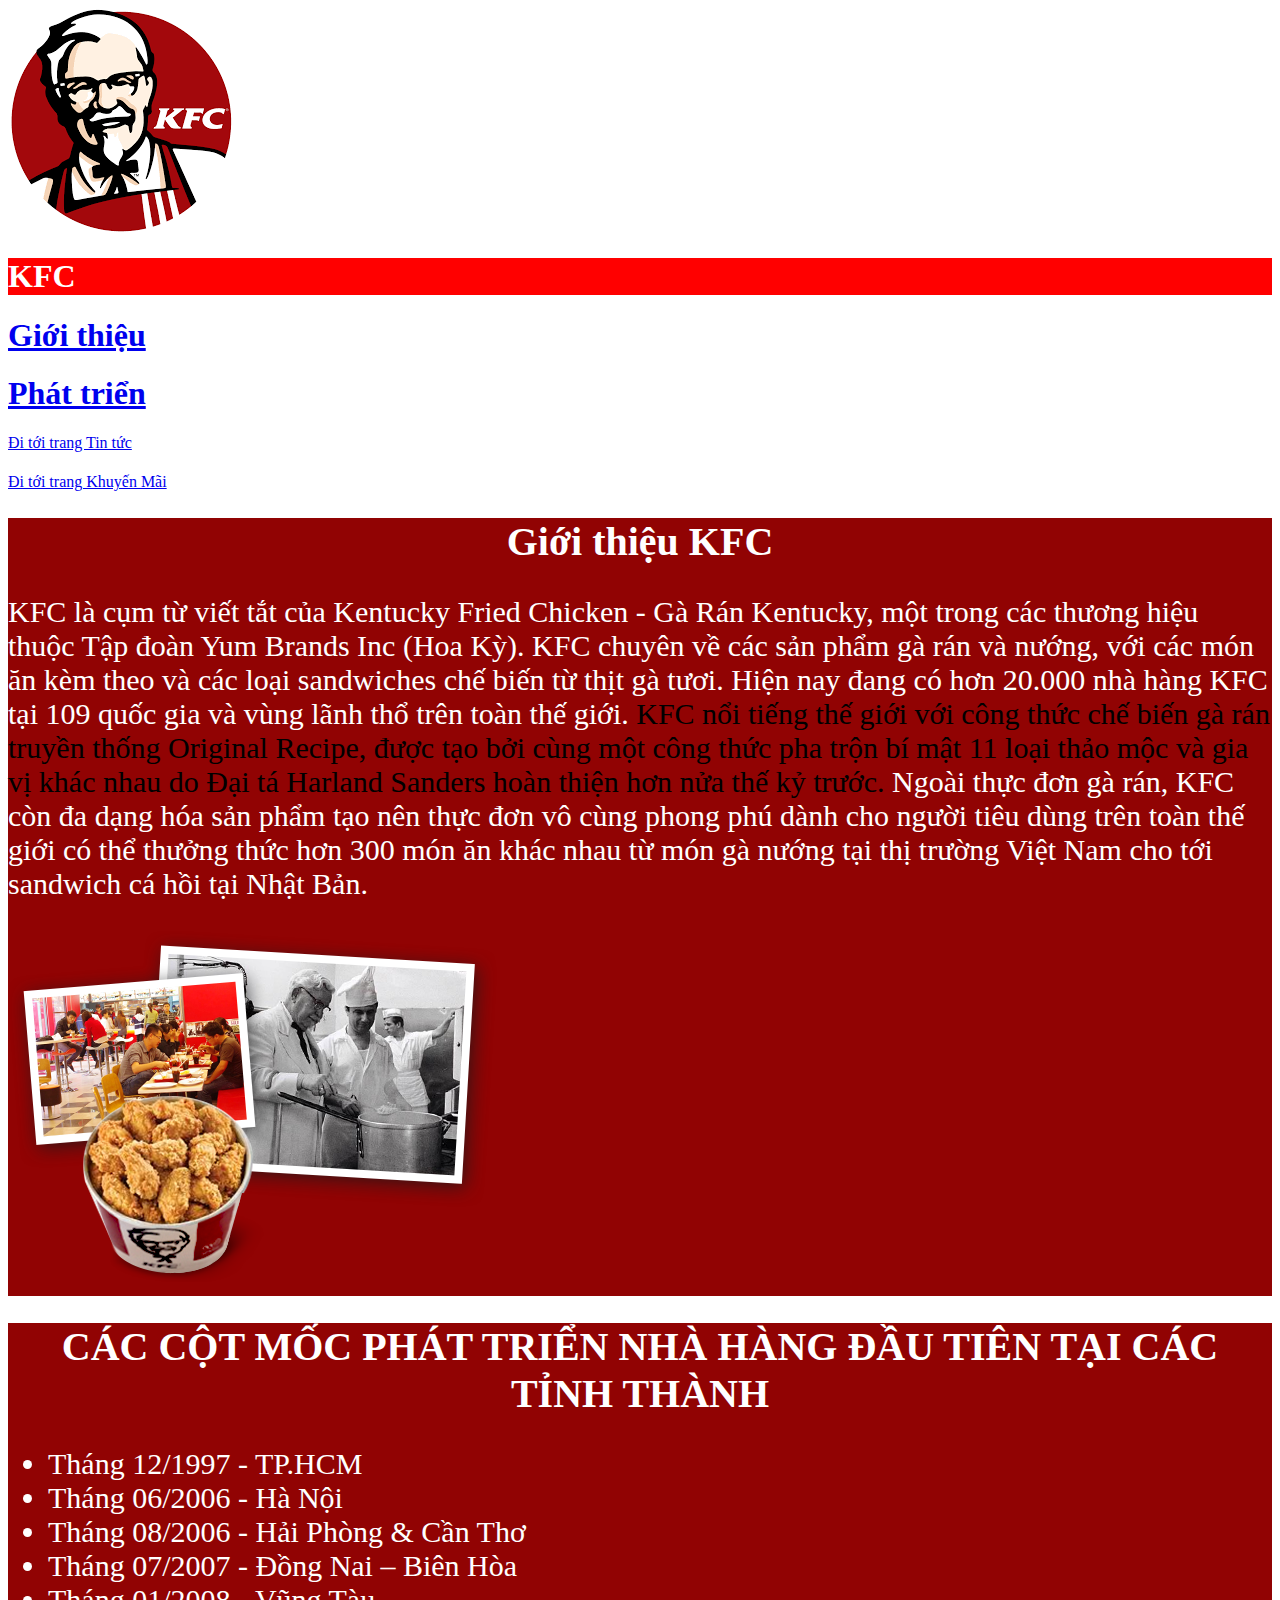
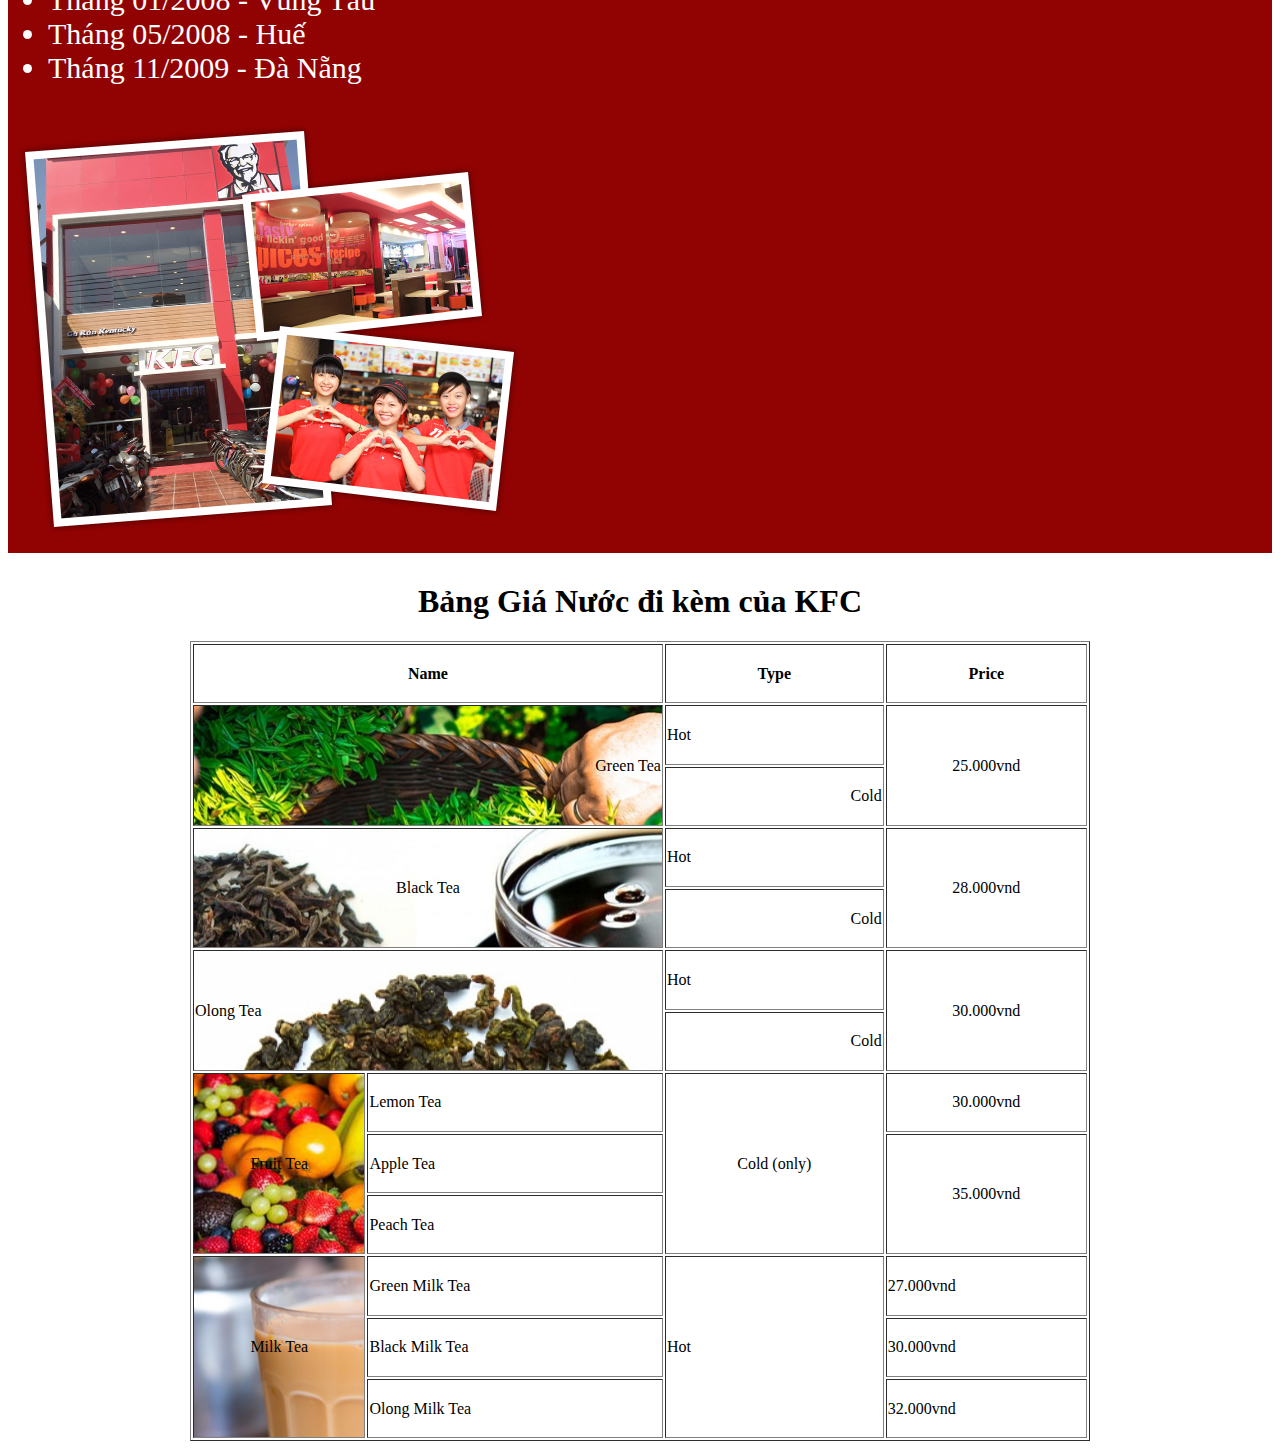
<file: index.html>
<!DOCTYPE html>
<html lang="en">

<head>
    <meta charset="UTF-8">
    <meta name="viewport" content="width=device-width, initial-scale=1.0">
    <link rel="stylesheet" href="./css/bt.css">
    <title>Document</title>
</head>

<body>
    <img src="./img/logo.png" alt="KFC Logo">
    <h1 style="width: 100%; background-color: red;
    color: white;">KFC</h1>
    <h1><a href="#introduce">Giới thiệu</a><br></h1>
    <h1><a href="#promotion">Phát triển</a><br></h1>
    <h1></h1><a href="./news.html">Đi tới trang Tin tức </a><br>
    <h1></h1><a href="https://kfcvietnam.com.vn/vi/khuyen-mai.html" target="_blank">Đi tới trang Khuyến Mãi</a>
    <div id="introduce">
        <h1 style="color: white; text-align: center; font-size: 40px;">Giới thiệu KFC</h1>
        <p style="color: white;
        font-size: 30px;">KFC là cụm từ viết tắt của Kentucky
            Fried Chicken - Gà Rán Kentucky,
            một trong các thương hiệu thuộc Tập
            đoàn Yum Brands Inc (Hoa Kỳ).
            KFC chuyên về các sản phẩm gà rán
            và nướng, với các món ăn kèm theo
            và các loại sandwiches chế biến từ thịt
            gà tươi. Hiện nay đang có hơn 20.000
            nhà hàng KFC tại 109 quốc gia và
            vùng lãnh thổ trên toàn thế giới.
            <span style="color: black;"> KFC nổi tiếng thế giới với công
                thức chế biến gà rán truyền thống
                Original Recipe, được tạo bởi cùng
                một công thức pha trộn bí mật 11 loại
                thảo mộc và gia vị khác nhau do Đại tá
                Harland Sanders hoàn thiện hơn nửa thế
                kỷ trước. </span> Ngoài thực đơn gà rán, KFC
            còn đa dạng hóa sản phẩm tạo nên thực
            đơn vô cùng phong phú dành cho người
            tiêu dùng trên toàn thế giới có thể thưởng
            thức hơn 300 món ăn khác nhau từ món gà
            nướng tại thị trường Việt Nam cho
            tới sandwich cá hồi tại Nhật Bản.</p>
        <img src="./img/about-pic-1.png" alt="Introduce KFC">
    </div>
    <div class="clear" style="clear: both;"></div>
    <div id="promotion">
        <h1 style="font-size: 40px; text-align: center; color: white;">CÁC CỘT MỐC PHÁT TRIỂN
            NHÀ HÀNG ĐẦU TIÊN TẠI CÁC TỈNH THÀNH</h1>
        <ul style="color: white; font-size: 30px;">
            <li>Tháng 12/1997 - TP.HCM</li>
            <li>Tháng 06/2006 - Hà Nội</li>
            <li>Tháng 08/2006 - Hải Phòng & Cần Thơ</li>
            <li>Tháng 07/2007 - Đồng Nai – Biên Hòa</li>
            <li>Tháng 01/2008 - Vũng Tàu</li>
            <li>Tháng 05/2008 - Huế</li>
            <li>Tháng 11/2009 - Đà Nẵng</li>
        </ul>
        <img src="./img/about-pic-3.png" alt="Introduce KFC">

    </div>
    <div class="clear" style="clear: both; margin-bottom: 30px;"></div>
    <div>
        <h1 style="text-align: center;">Bảng Giá Nước đi kèm của KFC</h1>
        <table border="1" width="900px;" height="800px" align="center">
            <tr>
                <th colspan="2">Name</th>
                <th>Type</th>
                <th>Price</th>
            </tr>
            <tr>
                <td colspan="2" rowspan="2" background="img/greentea.jpg" align="right">Green Tea</td>
                <td>Hot</td>
                <td rowspan="2" align="center">25.000vnd</td>
            </tr>
            <tr>
                <td align="right">Cold</td>
            </tr>
            <tr>
                <td colspan="2" rowspan="2" background="img/blacktea.jpg" align="center">Black Tea</td>
                <td>Hot</td>
                <td rowspan="2" align="center">28.000vnd</td>
            </tr>
            <tr>
                <td align="right">Cold</td>
            </tr>
            <tr>
                <td colspan="2" rowspan="2" background="img/olongtea.jpg">Olong Tea</td>
                <td>Hot</td>
                <td rowspan="2" align="center">30.000vnd</td>
            </tr>
            <tr>
                <td align="right">Cold</td>
            </tr>
            <tr>
                <td rowspan="3" background="img/fruit.jpg" align="center">Fruit Tea</td>
                <td>Lemon Tea</td>
                <td rowspan="3" align="center">Cold (only)</td>
                <td align="center">30.000vnd</td>
            </tr>
            <tr>
                <td>Apple Tea</td>
                <td rowspan="2" align="center">35.000vnd</td>
            </tr>
            <tr>
                <td>Peach Tea</td>
            </tr>
            <tr>
                <td rowspan="3" background="img/milktea.png" align="center">Milk Tea</td>
                <td>Green Milk Tea</td>
                <td rowspan="3">Hot</td>
                <td>27.000vnd</td>
            </tr>
            <tr>
                <td>Black Milk Tea</td>
                <td>30.000vnd</td>
            </tr>
            <tr>
                <td>Olong Milk Tea</td>
                <td>32.000vnd</td>
            </tr>

        </table>
    </div>

</body>

</html>
</file>
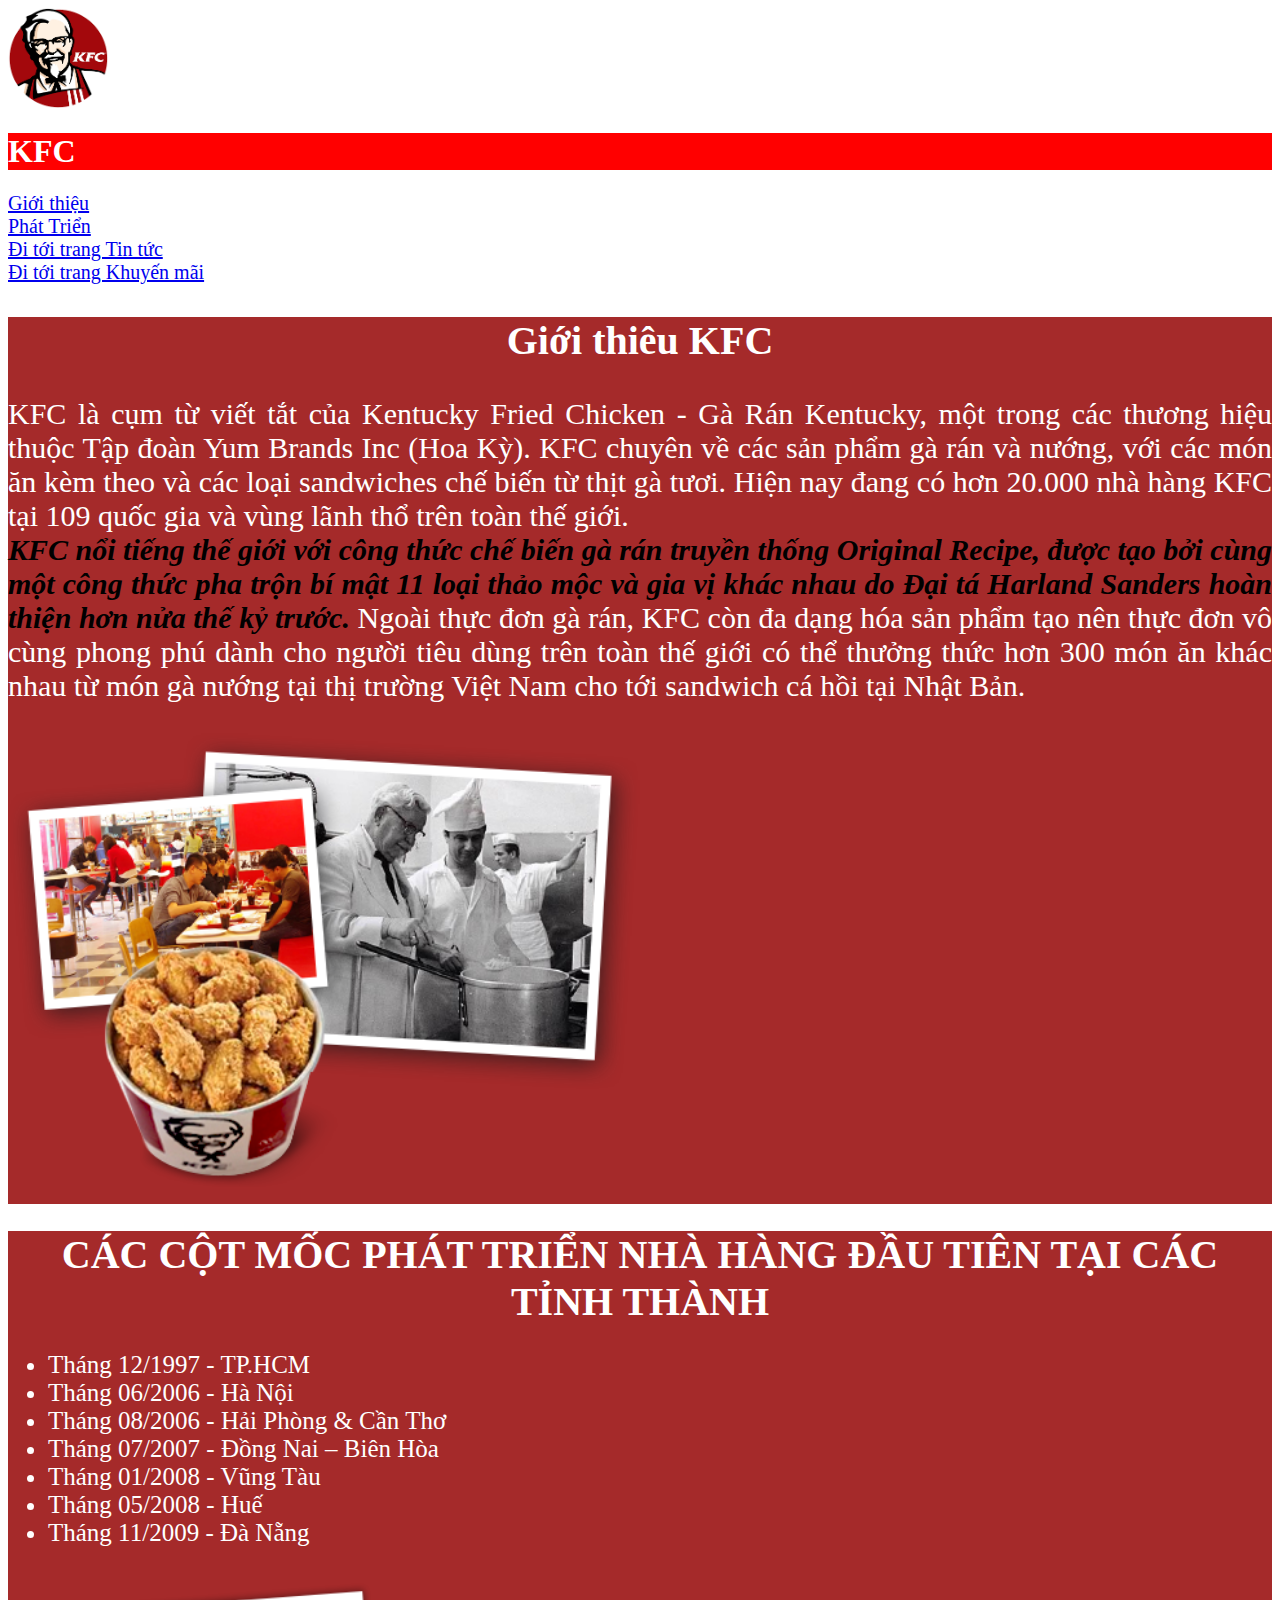
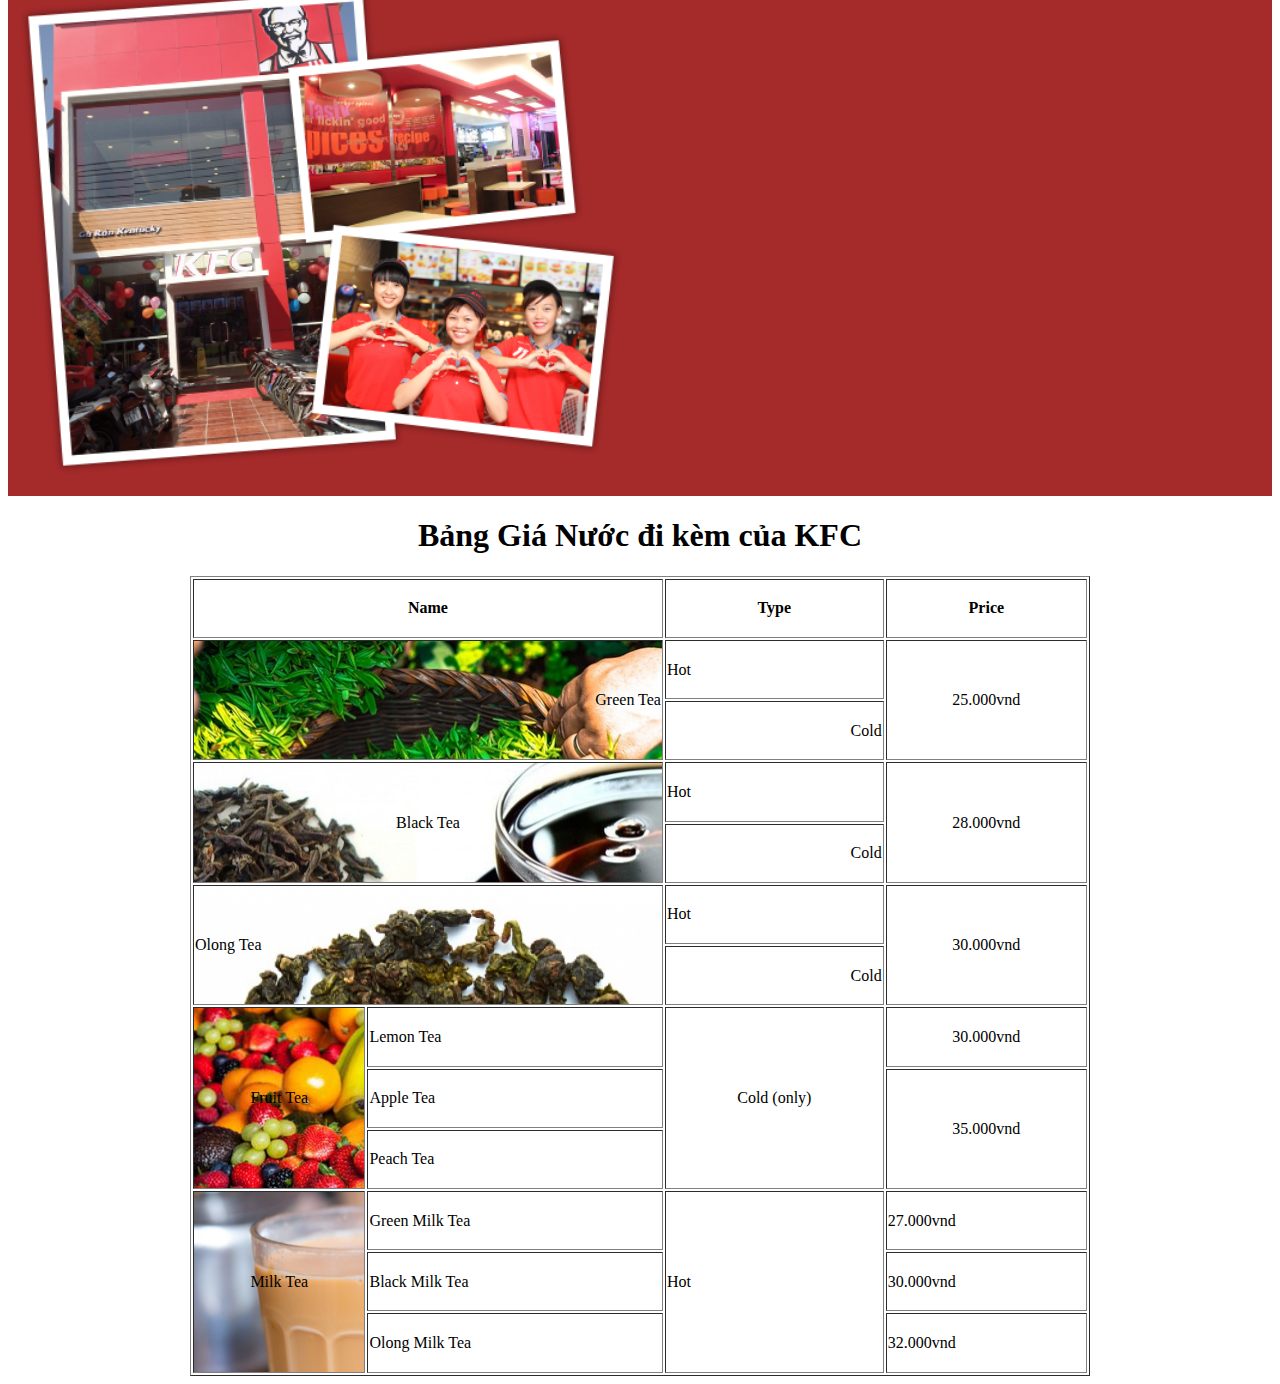
<file: bai-tap/index.html>
<!DOCTYPE html>
<html>
<head>
	<title>Document</title>
</head>
<body>
	<div>
		<img src="img/logo.png" width="100px" height="100px">
		<h1 style="background-color: red;color: white;text-align: left">KFC</h1>
	</div>
	<div style="font-size:20px;">
		<a href="#intro">Giới thiệu</a><br>
		<a href="#development">Phát Triển</a><br>
		<a href="./">Đi tới trang Tin tức</a><br>
		<a href="https://kfcvietnam.com.vn/vn/khuyen-mai.html">Đi tới trang Khuyến mãi</a>
	</div>
	<div style="color:white;background-color:brown" id="intro">
		<h2 style="text-align: center;font-size:40px;" >Giới thiêu KFC</h2>
		<p style="font-size:30px;text-align: justify">KFC là cụm từ viết tắt của Kentucky Fried Chicken - Gà Rán Kentucky, một trong các thương hiệu thuộc Tập đoàn Yum Brands Inc (Hoa Kỳ). KFC chuyên về các sản phẩm gà rán và nướng, với các món ăn kèm theo và các loại sandwiches chế biến từ thịt gà tươi. Hiện nay đang có hơn 20.000 nhà hàng KFC tại 109 quốc gia và vùng lãnh thổ trên toàn thế giới.<br>

		<b style="color:black;"><i>KFC nổi tiếng thế giới với công thức chế biến gà rán truyền thống Original Recipe, được tạo bởi cùng một công thức pha trộn bí mật 11 loại thảo mộc và gia vị khác nhau do Đại tá Harland Sanders hoàn thiện hơn nửa thế kỷ trước.</i></b> Ngoài thực đơn gà rán, KFC còn đa dạng hóa sản phẩm tạo nên thực đơn vô cùng phong phú dành cho người tiêu dùng trên toàn thế giới có thể thưởng thức hơn 300 món ăn khác nhau từ món gà nướng tại thị trường Việt Nam cho tới sandwich cá hồi tại Nhật Bản.
		</p>
		<img src="img/about-pic-1.png" width="50%">
	</div>
	<div style="color:white;background-color:brown" id="development">
		<h1 style="text-align: center;font-size:40px;">CÁC CỘT MỐC PHÁT TRIỂN NHÀ HÀNG ĐẦU TIÊN TẠI CÁC TỈNH THÀNH</h1>
		<ul style="font-size:25px;">
			<li>Tháng 12/1997 - TP.HCM</li>
			<li>Tháng 06/2006 - Hà Nội</li>
			<li>Tháng 08/2006 - Hải Phòng & Cần Thơ</li>
			<li>Tháng 07/2007 - Đồng Nai – Biên Hòa</li>
			<li>Tháng 01/2008 - Vũng Tàu</li>
			<li>Tháng 05/2008 - Huế</li>
			<li>Tháng 11/2009 - Đà Nẵng</li>
		</ul>
		<img src="img/about-pic-3.png" width="50%">
	</div>
	<div>
		<h1 style="text-align: center;">Bảng Giá Nước đi kèm của KFC</h1>
			<table border="1" width="900px;" height="800px" align="center">
			<tr>
				<th colspan="2">Name</th>
				<th>Type</th>
				<th>Price</th>
			</tr>
			<tr>
				<td colspan="2" rowspan="2" background="img/greentea.jpg" align="right">Green Tea</td>
				<td>Hot</td>
				<td rowspan="2" align="center">25.000vnd</td>
			</tr>
			<tr>
				<td align="right" >Cold</td>
			</tr>
			<tr>
				<td colspan="2" rowspan="2" background="img/blacktea.jpg" align="center">Black Tea</td>
				<td>Hot</td>
				<td rowspan="2" align="center">28.000vnd</td>
			</tr>
			<tr>
				<td align="right">Cold</td>
			</tr>
			<tr>
				<td colspan="2" rowspan="2" background="img/olongtea.jpg">Olong Tea</td>
				<td>Hot</td>
				<td rowspan="2" align="center">30.000vnd</td>
			</tr>
			<tr>
				<td align="right">Cold</td>
			</tr>
			<tr>
				<td rowspan="3" background="img/fruit.jpg" align="center">Fruit Tea</td>
				<td>Lemon Tea</td>
				<td rowspan="3" align="center">Cold (only)</td>
				<td align="center">30.000vnd</td>
			</tr>
			<tr>
				<td>Apple Tea</td>
				<td rowspan="2" align="center">35.000vnd</td>
			</tr>
			<tr>
				<td>Peach Tea</td>
			</tr>
			<tr>
				<td rowspan="3" background="img/milktea.png" align="center">Milk Tea</td>
				<td>Green Milk Tea</td>
				<td rowspan="3">Hot</td>
				<td>27.000vnd</td>
			</tr>
			<tr>
				<td>Black Milk Tea</td>
				<td>30.000vnd</td>
			</tr>
			<tr>
				<td>Olong Milk Tea</td>
				<td>32.000vnd</td>
			</tr>
			
		</table>
	</div>
</body>
</html>
</file>
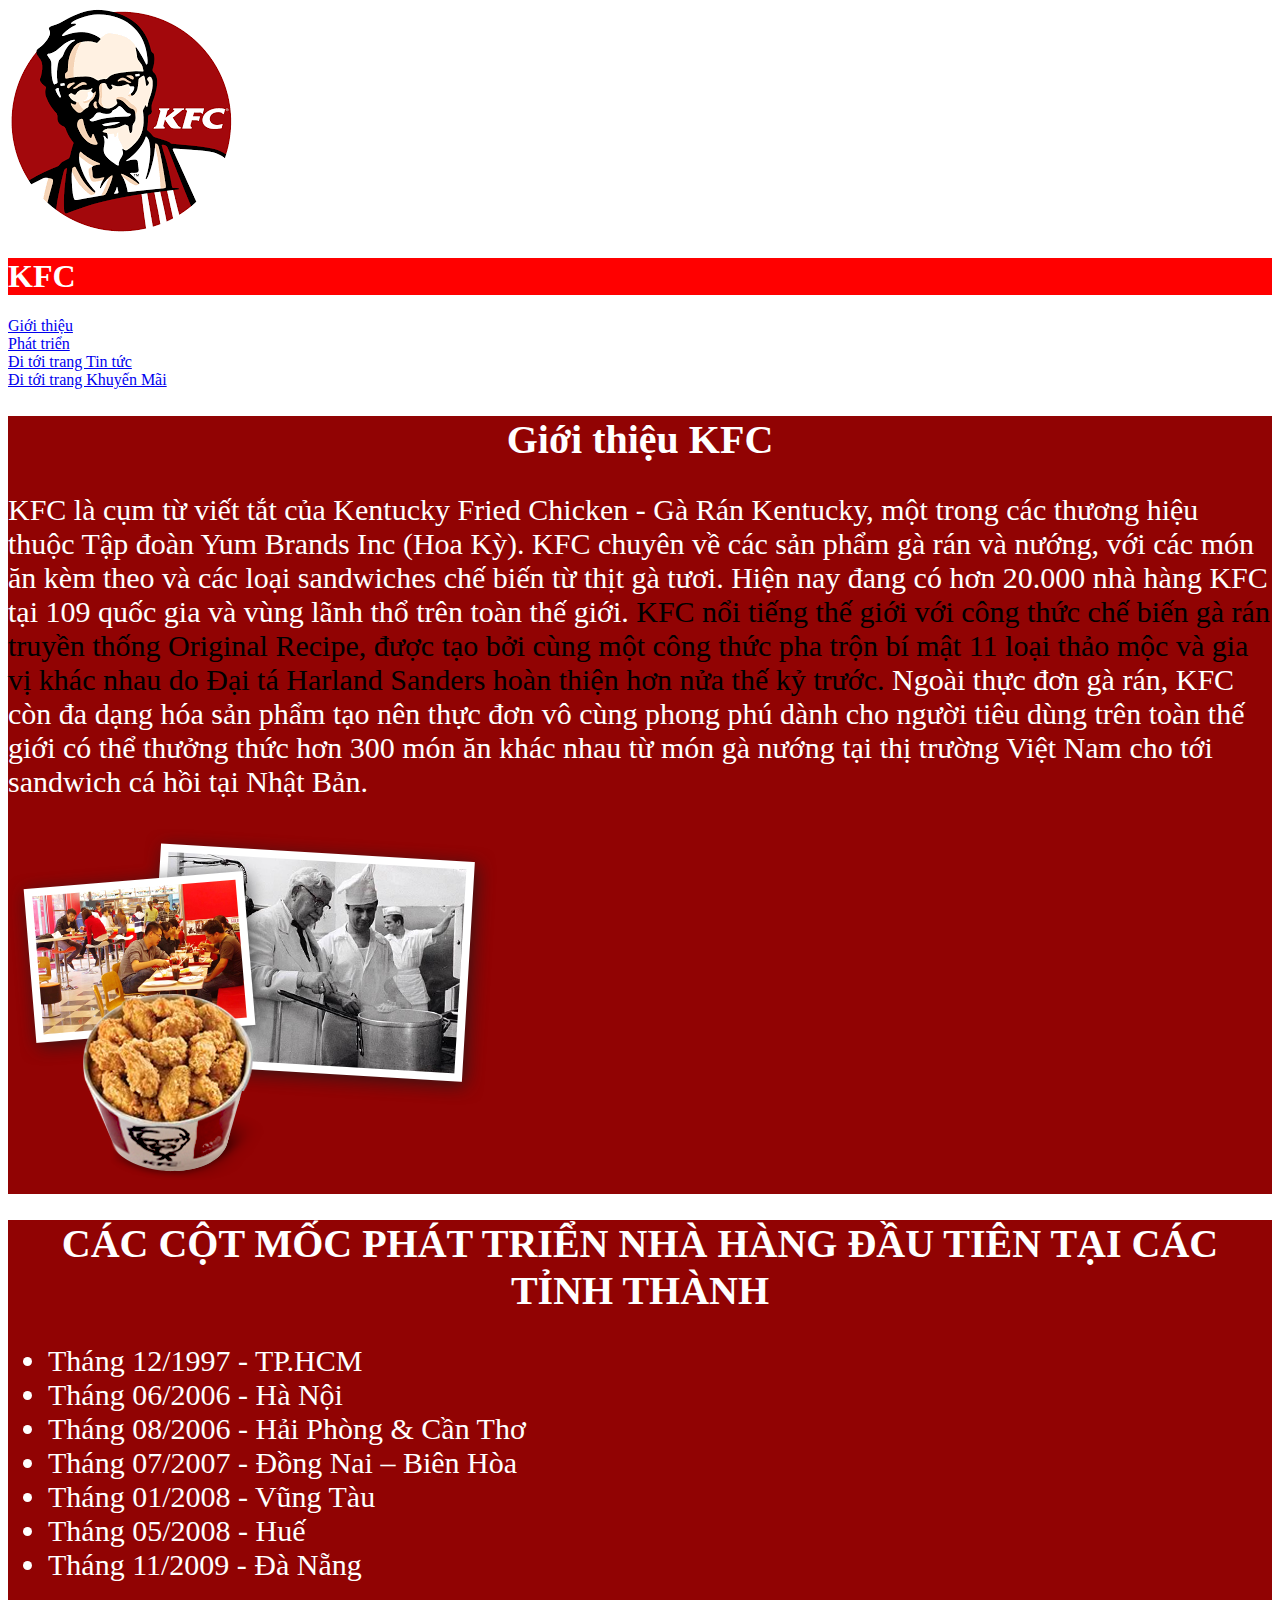
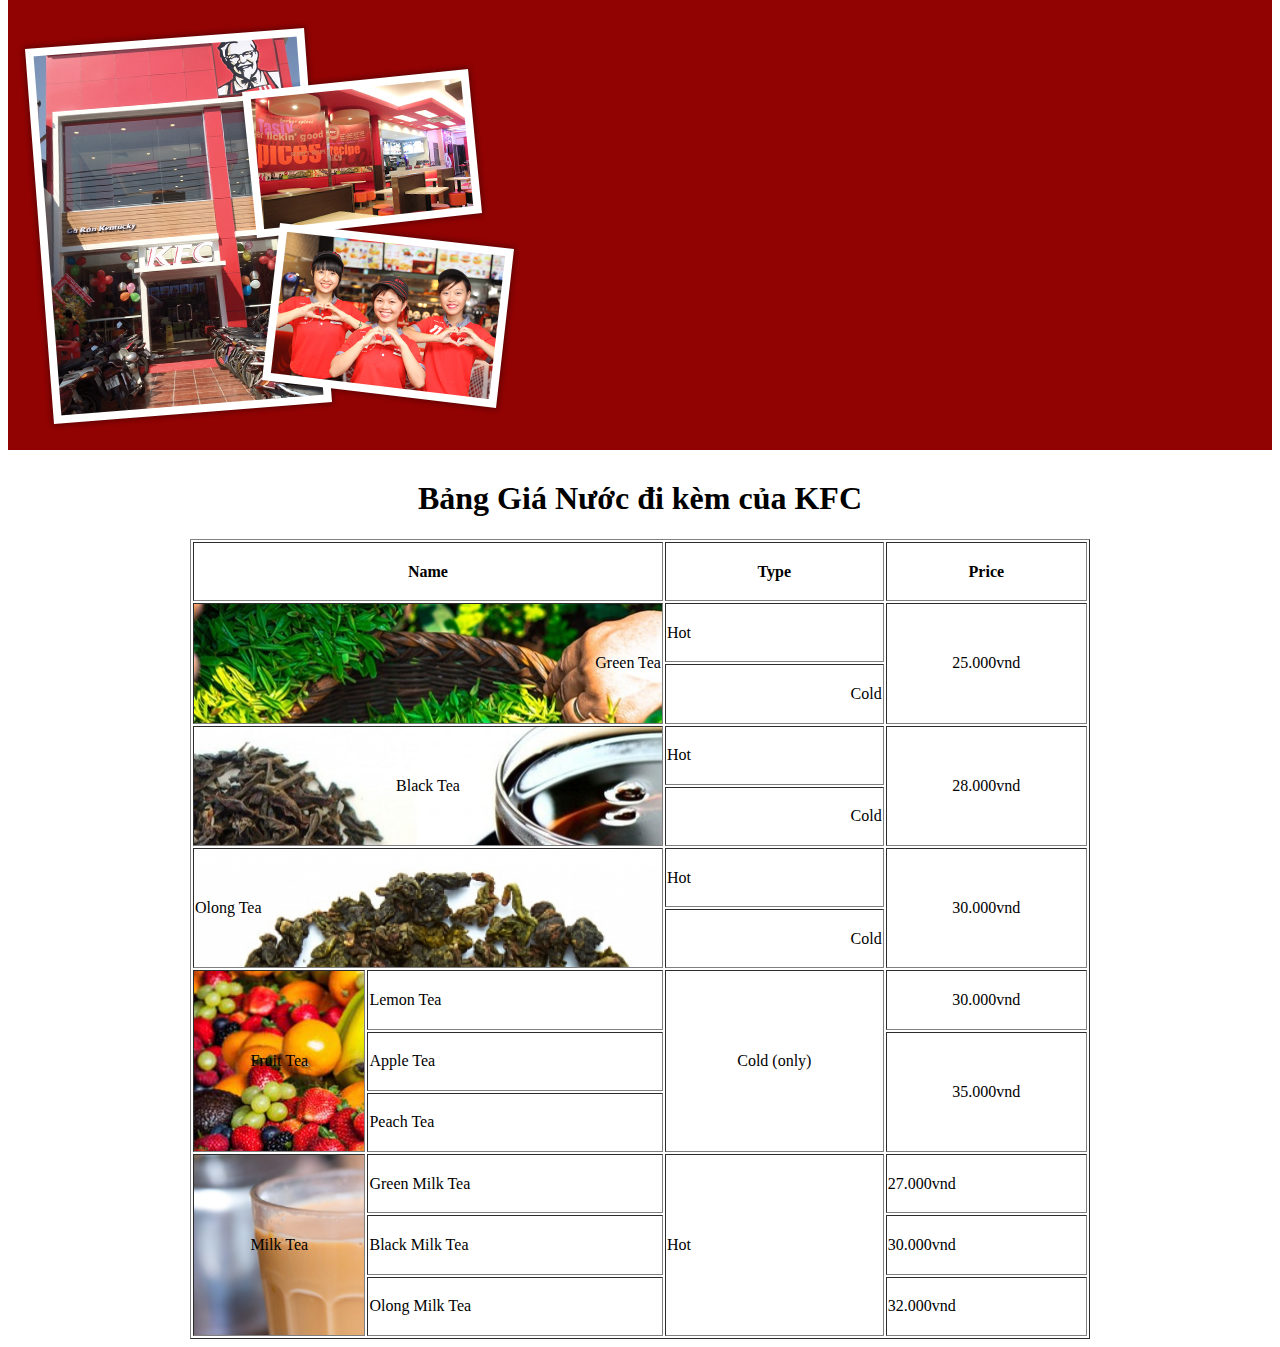
<file: bai-tap/bai-tap-buoi-1/index.html>
<!DOCTYPE html>
<html lang="en">
<head>
    <meta charset="UTF-8">
    <meta name="viewport" content="width=device-width, initial-scale=1.0">
    <link rel="stylesheet" href="./css/bt.css">
    <title>Document</title>
</head>
<body>
    <img src="./img/logo.png" alt="KFC Logo">
    <h1 style="width: 100%; background-color: red; 
    color: white;">KFC</h1>
    <a href="#introduce">Giới thiệu</a><br>
    <a href="#promotion">Phát triển</a><br>
    <a href="./news.html">Đi tới trang Tin tức </a><br>
    <a href="https://kfcvietnam.com.vn/vi/khuyen-mai.html" target="_blank">Đi tới trang Khuyến Mãi</a>
    <div id="introduce">
        <h1 style="color: white; text-align: center; font-size: 40px;">Giới thiệu KFC</h1>
        <p style="color: white; 
        font-size: 30px;">KFC là cụm từ viết tắt của Kentucky
            Fried Chicken - Gà Rán Kentucky,
            một trong các thương hiệu thuộc Tập
            đoàn Yum Brands Inc (Hoa Kỳ).
            KFC chuyên về các sản phẩm gà rán
            và nướng, với các món ăn kèm theo
            và các loại sandwiches chế biến từ thịt
            gà tươi. Hiện nay đang có hơn 20.000
            nhà hàng KFC tại 109 quốc gia và
            vùng lãnh thổ trên toàn thế giới.
            <span style="color: black;"> KFC nổi tiếng thế giới với công
                thức chế biến gà rán truyền thống
                Original Recipe, được tạo bởi cùng
                một công thức pha trộn bí mật 11 loại
                thảo mộc và gia vị khác nhau do Đại tá
                Harland Sanders hoàn thiện hơn nửa thế
                kỷ trước. </span> Ngoài thực đơn gà rán, KFC
            còn đa dạng hóa sản phẩm tạo nên thực
            đơn vô cùng phong phú dành cho người
            tiêu dùng trên toàn thế giới có thể thưởng
            thức hơn 300 món ăn khác nhau từ món gà
            nướng tại thị trường Việt Nam cho
            tới sandwich cá hồi tại Nhật Bản.</p>
        <img src="./img/about-pic-1.png" alt="Introduce KFC">
    </div>
    <div class="clear" style="clear: both;"></div>
    <div id="promotion">
        <h1 style="font-size: 40px; text-align: center; color: white;">CÁC CỘT MỐC PHÁT TRIỂN
            NHÀ HÀNG ĐẦU TIÊN TẠI CÁC TỈNH THÀNH</h1>
        <ul style="color: white; font-size: 30px;">
            <li>Tháng 12/1997 - TP.HCM</li>
            <li>Tháng 06/2006 - Hà Nội</li>
            <li>Tháng 08/2006 - Hải Phòng & Cần Thơ</li>
            <li>Tháng 07/2007 - Đồng Nai – Biên Hòa</li>
            <li>Tháng 01/2008 - Vũng Tàu</li>
            <li>Tháng 05/2008 - Huế</li>
            <li>Tháng 11/2009 - Đà Nẵng</li>
        </ul>
        <img src="./img/about-pic-3.png" alt="Introduce KFC">

    </div>
    <div class="clear" style="clear: both; margin-bottom: 30px;"></div>
    <div>
        <h1 style="text-align: center;">Bảng Giá Nước đi kèm của KFC</h1>
        <table border="1" width="900px;" height="800px" align="center">
            <tr>
                <th colspan="2">Name</th>
                <th>Type</th>
                <th>Price</th>
            </tr>
            <tr>
                <td colspan="2" rowspan="2" background="img/greentea.jpg" align="right">Green Tea</td>
                <td>Hot</td>
                <td rowspan="2" align="center">25.000vnd</td>
            </tr>
            <tr>
                <td align="right">Cold</td>
            </tr>
            <tr>
                <td colspan="2" rowspan="2" background="img/blacktea.jpg" align="center">Black Tea</td>
                <td>Hot</td>
                <td rowspan="2" align="center">28.000vnd</td>
            </tr>
            <tr>
                <td align="right">Cold</td>
            </tr>
            <tr>
                <td colspan="2" rowspan="2" background="img/olongtea.jpg">Olong Tea</td>
                <td>Hot</td>
                <td rowspan="2" align="center">30.000vnd</td>
            </tr>
            <tr>
                <td align="right">Cold</td>
            </tr>
            <tr>
                <td rowspan="3" background="img/fruit.jpg" align="center">Fruit Tea</td>
                <td>Lemon Tea</td>
                <td rowspan="3" align="center">Cold (only)</td>
                <td align="center">30.000vnd</td>
            </tr>
            <tr>
                <td>Apple Tea</td>
                <td rowspan="2" align="center">35.000vnd</td>
            </tr>
            <tr>
                <td>Peach Tea</td>
            </tr>
            <tr>
                <td rowspan="3" background="img/milktea.png" align="center">Milk Tea</td>
                <td>Green Milk Tea</td>
                <td rowspan="3">Hot</td>
                <td>27.000vnd</td>
            </tr>
            <tr>
                <td>Black Milk Tea</td>
                <td>30.000vnd</td>
            </tr>
            <tr>
                <td>Olong Milk Tea</td>
                <td>32.000vnd</td>
            </tr>

        </table>
    </div>

</body>

</html>
</file>
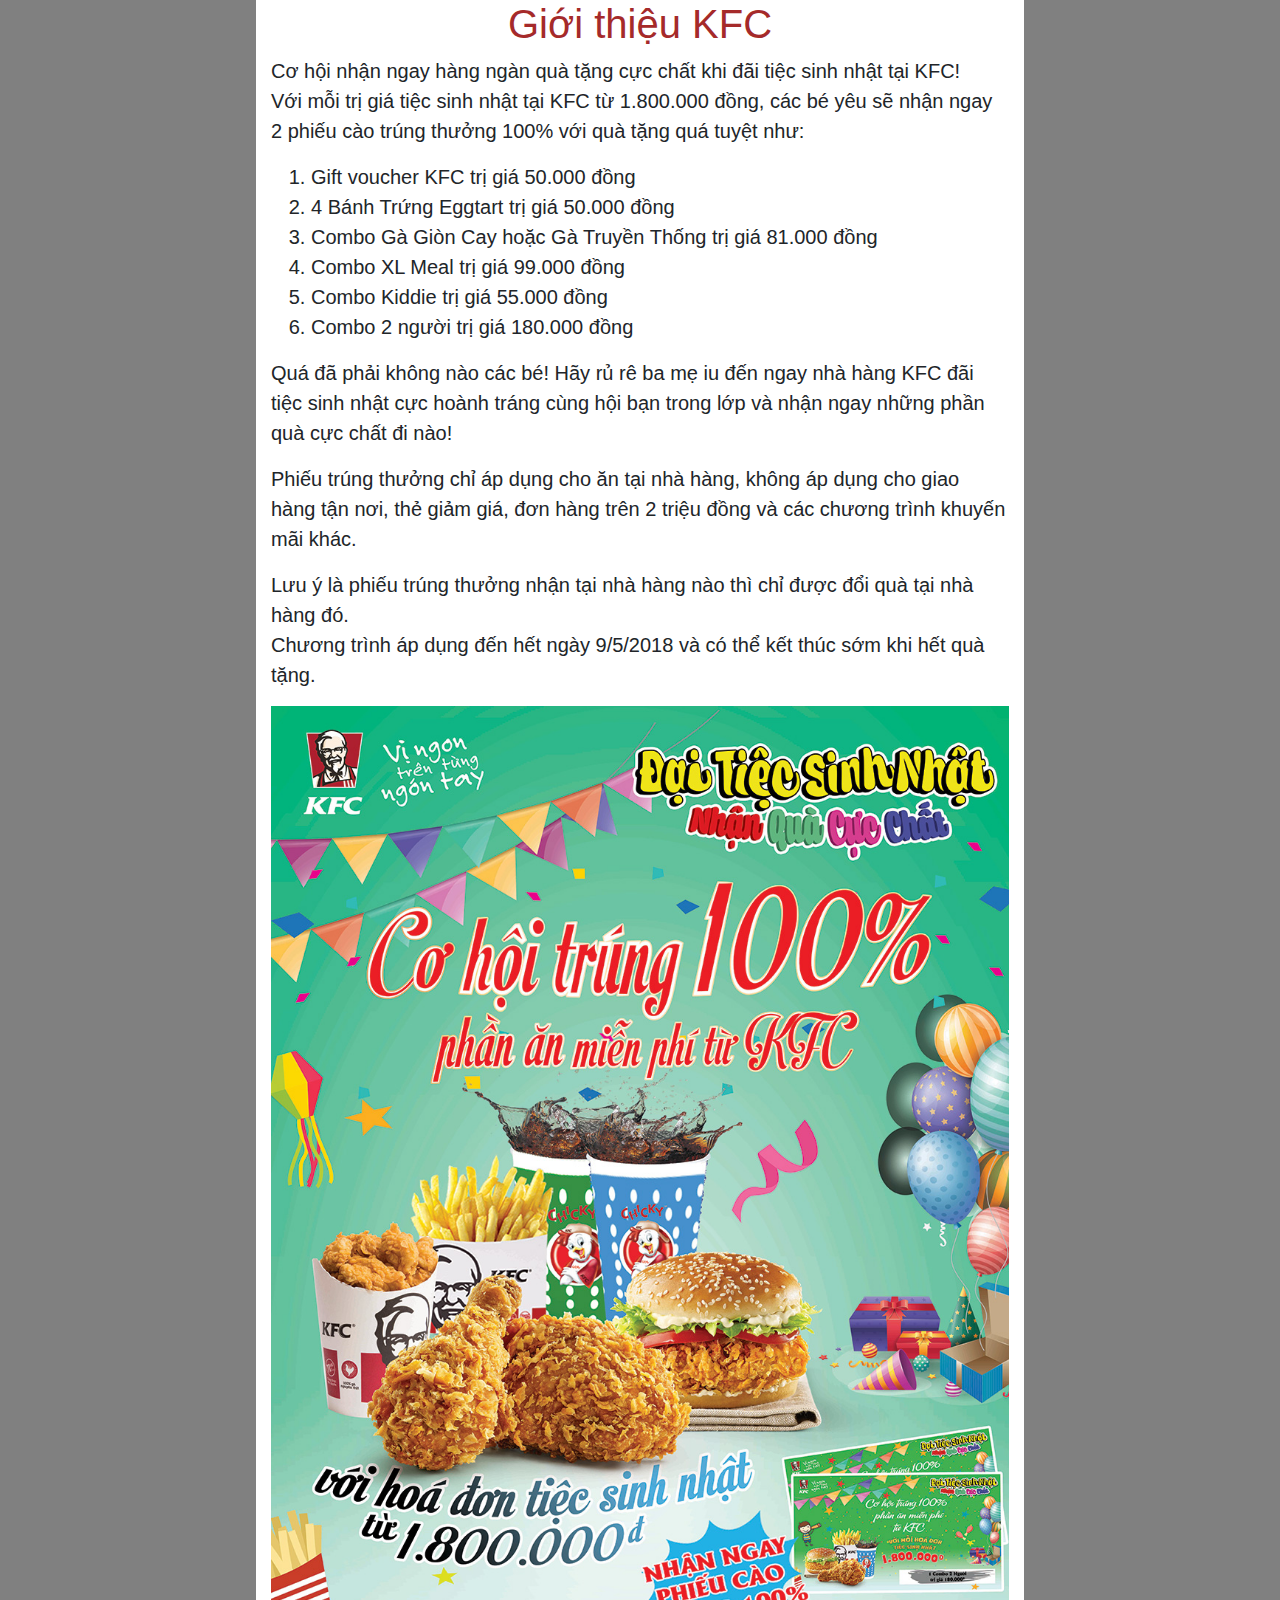
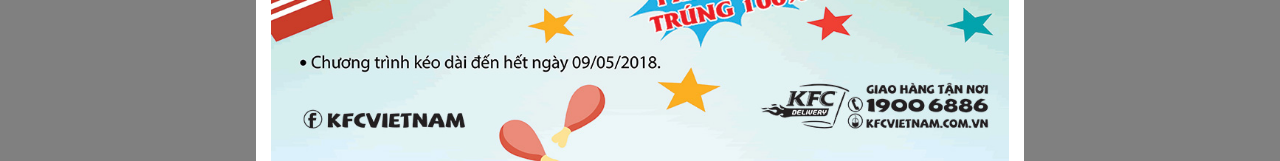
<file: news.html>
<!DOCTYPE html>
<html lang="en">

<head>
	<meta charset="UTF-8">
	<meta name="viewport" content="width=device-width, initial-scale=1.0">
	<title>Document</title>
	<!-- Bootstrap CSS -->
	<link rel="stylesheet" href="https://stackpath.bootstrapcdn.com/bootstrap/4.3.1/css/bootstrap.min.css"
		integrity="sha384-ggOyR0iXCbMQv3Xipma34MD+dH/1fQ784/j6cY/iJTQUOhcWr7x9JvoRxT2MZw1T" crossorigin="anonymous">
</head>

<body style="background-color: gray;">
	<div class="container" style="background-color:white;font-size:20px; width:60%">
		<h2 style="text-align: center;font-size:40px;color:brown">Giới thiệu KFC</h2>
		<p>
			Cơ hội nhận ngay hàng ngàn quà tặng cực chất khi đãi tiệc sinh nhật tại KFC!<br>
			Với mỗi trị giá tiệc sinh nhật tại KFC từ 1.800.000 đồng, các bé yêu sẽ nhận ngay 2 phiếu cào trúng thưởng
			100% với quà tặng quá tuyệt như:
		</p>
		<ol>
			<li>Gift voucher KFC trị giá 50.000 đồng</li>
			<li>4 Bánh Trứng Eggtart trị giá 50.000 đồng</li>
			<li>Combo Gà Giòn Cay hoặc Gà Truyền Thống trị giá 81.000 đồng</li>
			<li>Combo XL Meal trị giá 99.000 đồng</li>
			<li>Combo Kiddie trị giá 55.000 đồng</li>
			<li>Combo 2 người trị giá 180.000 đồng</li>
		</ol>
		<p>
			Quá đã phải không nào các bé! Hãy rủ rê ba mẹ iu đến ngay nhà hàng KFC đãi tiệc sinh nhật cực hoành tráng
			cùng hội bạn trong lớp và nhận ngay những phần quà cực chất đi nào!
		</p>
		<p>
			Phiếu trúng thưởng chỉ áp dụng cho ăn tại nhà hàng, không áp dụng cho giao hàng tận nơi, thẻ giảm giá, đơn
			hàng trên 2 triệu đồng và các chương trình khuyến mãi khác.
		</p>
		Lưu ý là phiếu trúng thưởng nhận tại nhà hàng nào thì chỉ được đổi quà tại nhà hàng đó.
		<p>
			Chương trình áp dụng đến hết ngày 9/5/2018 và có thể kết thúc sớm khi hết quà tặng.
		</p>
		<img src="./img/poster.jpg" width="100%">
	</div>

	<!-- Optional JavaScript -->
	<!-- jQuery first, then Popper.js, then Bootstrap JS -->
	<script src="https://code.jquery.com/jquery-3.3.1.slim.min.js"
		integrity="sha384-q8i/X+965DzO0rT7abK41JStQIAqVgRVzpbzo5smXKp4YfRvH+8abtTE1Pi6jizo"
		crossorigin="anonymous"></script>
	<script src="https://cdnjs.cloudflare.com/ajax/libs/popper.js/1.14.7/umd/popper.min.js"
		integrity="sha384-UO2eT0CpHqdSJQ6hJty5KVphtPhzWj9WO1clHTMGa3JDZwrnQq4sF86dIHNDz0W1"
		crossorigin="anonymous"></script>
	<script src="https://stackpath.bootstrapcdn.com/bootstrap/4.3.1/js/bootstrap.min.js"
		integrity="sha384-JjSmVgyd0p3pXB1rRibZUAYoIIy6OrQ6VrjIEaFf/nJGzIxFDsf4x0xIM+B07jRM"
		crossorigin="anonymous"></script>

</body>

</html>
</file>
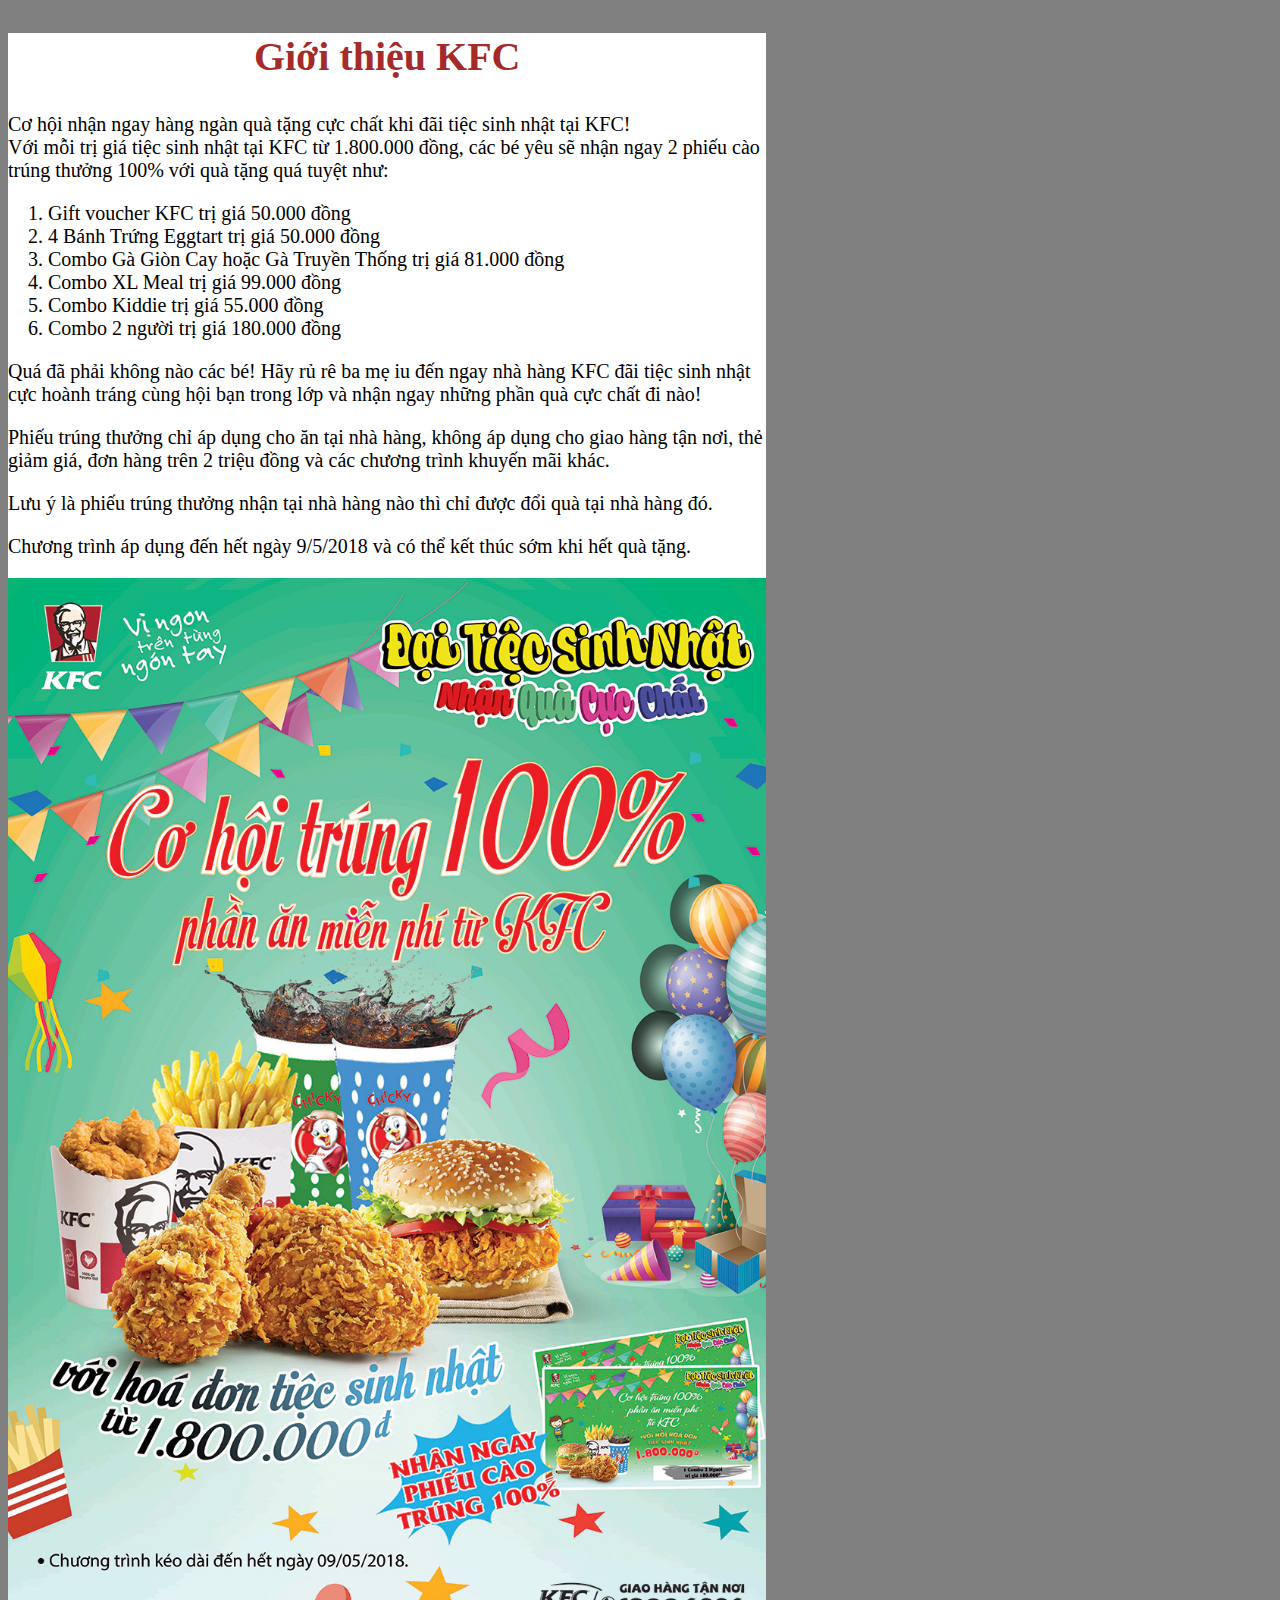
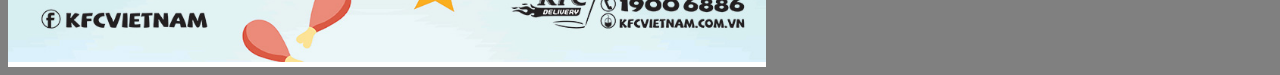
<file: bai-tap/bai-tap-buoi-1/news.html>
<!DOCTYPE html>
<html lang="en">
<head>
    <meta charset="UTF-8">
    <meta name="viewport" content="width=device-width, initial-scale=1.0">
    <title>Document</title>
</head>
<body style="background-color: gray;">
    <div style="background-color:white;font-size:20px; width:60%">
		<h2 style="text-align: center;font-size:40px;color:brown">Giới thiệu KFC</h2>
		<p>
			Cơ hội nhận ngay hàng ngàn quà tặng cực chất khi đãi tiệc sinh nhật tại KFC!<br>
			Với mỗi trị giá tiệc sinh nhật tại KFC từ 1.800.000 đồng, các bé yêu sẽ nhận ngay 2 phiếu cào trúng thưởng 100% với quà tặng quá tuyệt như:
		</p>
		<ol>
			<li>Gift voucher KFC trị giá 50.000 đồng</li>
			<li>4 Bánh Trứng Eggtart trị giá 50.000 đồng</li>
			<li>Combo Gà Giòn Cay hoặc Gà Truyền Thống trị giá 81.000 đồng</li>
			<li>Combo XL Meal trị giá 99.000 đồng</li>
			<li>Combo Kiddie trị giá 55.000 đồng</li>
			<li>Combo 2 người trị giá 180.000 đồng</li>
		</ol>
		<p>
			Quá đã phải không nào các bé! Hãy rủ rê ba mẹ iu đến ngay nhà hàng KFC đãi tiệc sinh nhật cực hoành tráng cùng hội bạn trong lớp và nhận ngay những phần quà cực chất đi nào!
		</p>
		<p>
			Phiếu trúng thưởng chỉ áp dụng cho ăn tại nhà hàng, không áp dụng cho giao hàng tận nơi, thẻ giảm giá, đơn hàng trên 2 triệu đồng và các chương trình khuyến mãi khác.
		</p>
			Lưu ý là phiếu trúng thưởng nhận tại nhà hàng nào thì chỉ được đổi quà tại nhà hàng đó.
		<p>	
			Chương trình áp dụng đến hết ngày 9/5/2018 và có thể kết thúc sớm khi hết quà tặng.
		</p>
		<img src="./img/poster.jpg" width="100%">
	</div>

</body>
</html>
</file>
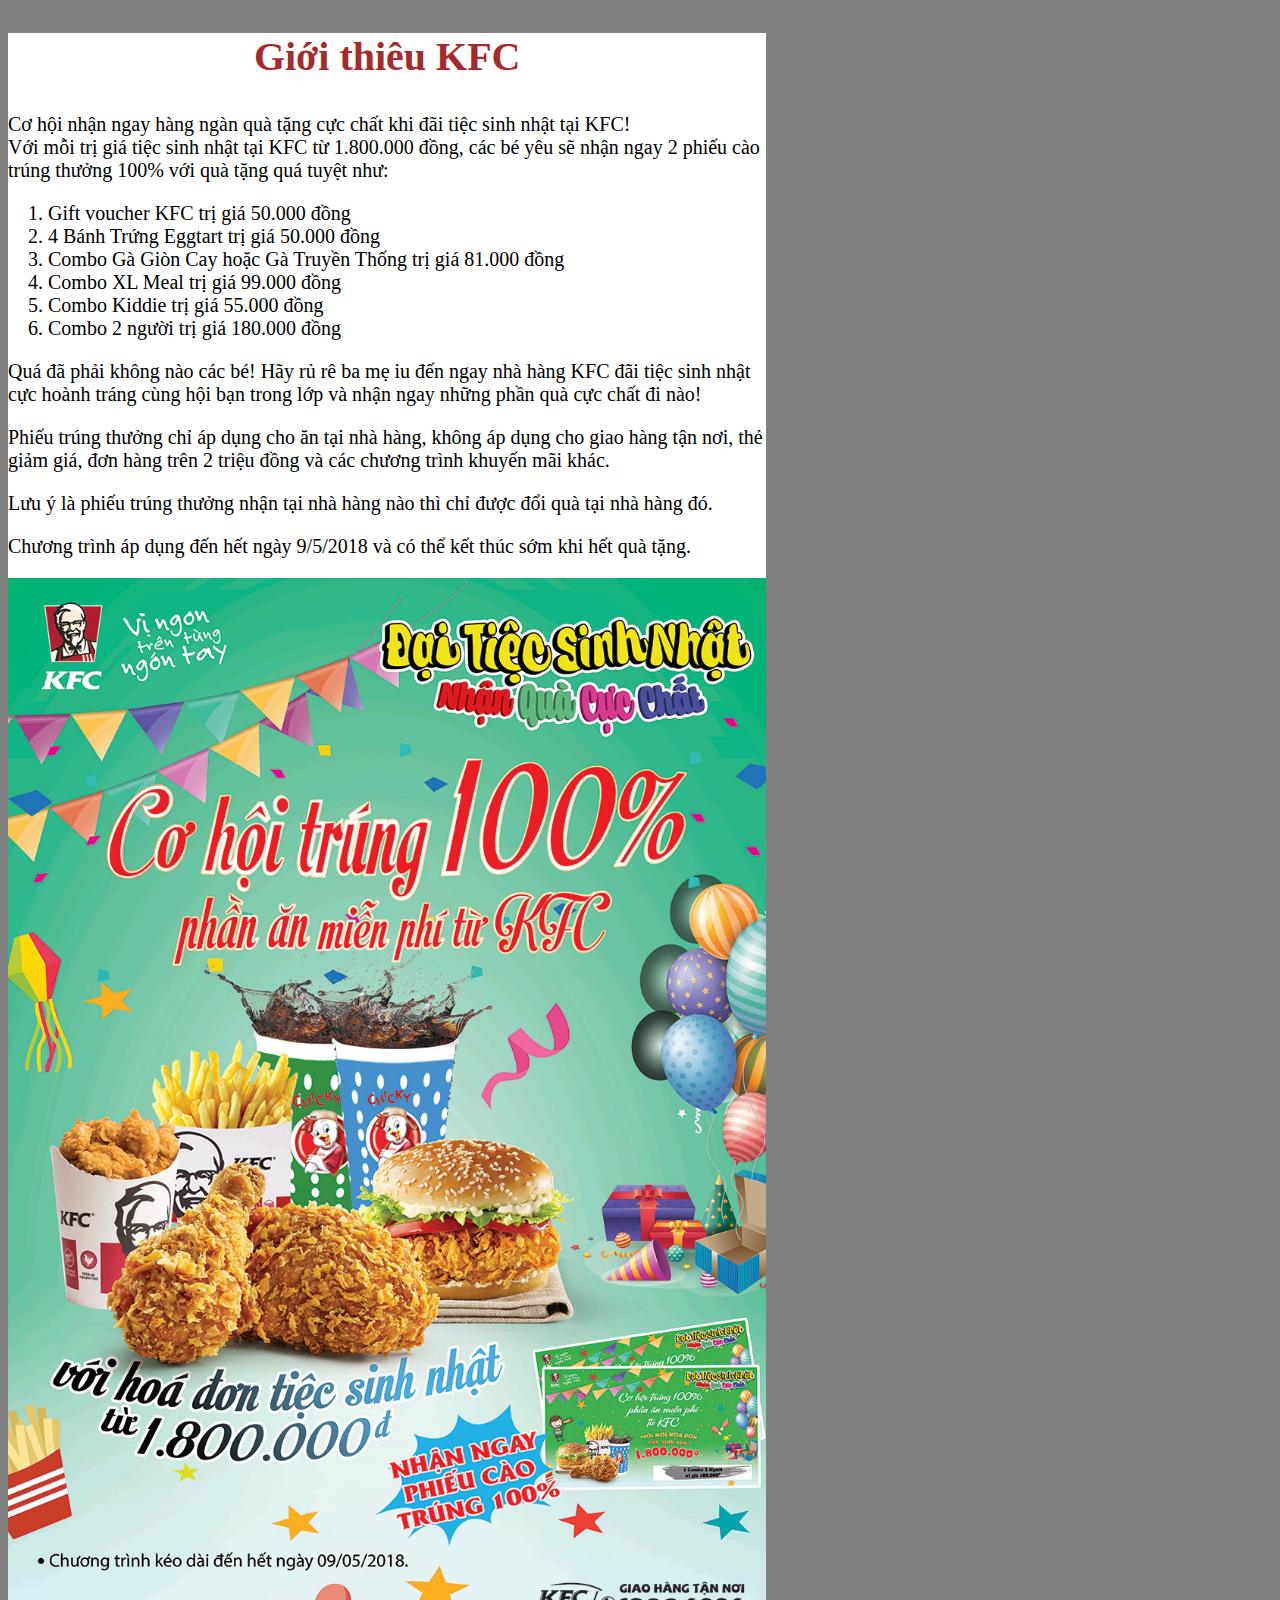
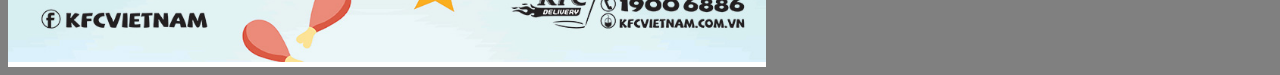
<file: bai-tap/news/news.html>
<!DOCTYPE html>
<html lang="en">
<head>
	<meta charset="UTF-8">
	<title>Document</title>
</head>
<body style="background-color:grey">
	<div style="background-color:white;font-size:20px; width:60%">
		<h2 style="text-align: center;font-size:40px;color:brown">Giới thiêu KFC</h2>
		<p>
			Cơ hội nhận ngay hàng ngàn quà tặng cực chất khi đãi tiệc sinh nhật tại KFC!<br>
			Với mỗi trị giá tiệc sinh nhật tại KFC từ 1.800.000 đồng, các bé yêu sẽ nhận ngay 2 phiếu cào trúng thưởng 100% với quà tặng quá tuyệt như:
		</p>
		<ol>
			<li>Gift voucher KFC trị giá 50.000 đồng</li>
			<li>4 Bánh Trứng Eggtart trị giá 50.000 đồng</li>
			<li>Combo Gà Giòn Cay hoặc Gà Truyền Thống trị giá 81.000 đồng</li>
			<li>Combo XL Meal trị giá 99.000 đồng</li>
			<li>Combo Kiddie trị giá 55.000 đồng</li>
			<li>Combo 2 người trị giá 180.000 đồng</li>
		</ol>
		<p>
			Quá đã phải không nào các bé! Hãy rủ rê ba mẹ iu đến ngay nhà hàng KFC đãi tiệc sinh nhật cực hoành tráng cùng hội bạn trong lớp và nhận ngay những phần quà cực chất đi nào!
		</p>
		<p>
			Phiếu trúng thưởng chỉ áp dụng cho ăn tại nhà hàng, không áp dụng cho giao hàng tận nơi, thẻ giảm giá, đơn hàng trên 2 triệu đồng và các chương trình khuyến mãi khác.
		</p>
			Lưu ý là phiếu trúng thưởng nhận tại nhà hàng nào thì chỉ được đổi quà tại nhà hàng đó.
		<p>	
			Chương trình áp dụng đến hết ngày 9/5/2018 và có thể kết thúc sớm khi hết quà tặng.
		</p>
		<img src="../img/poster.jpg" width="100%">
	</div>
</body>
</html>
</file>
<file: css/bt.css>
#introduce{
    background-color: rgb(145, 3, 3);
}

#promotion{
    background-color:  rgb(145, 3, 3);
}
</file>
<file: bai-tap/bai-tap-buoi-1/css/bt.css>
#introduce{
    background-color: rgb(145, 3, 3);
}

#promotion{
    background-color:  rgb(145, 3, 3);
}
</file>
